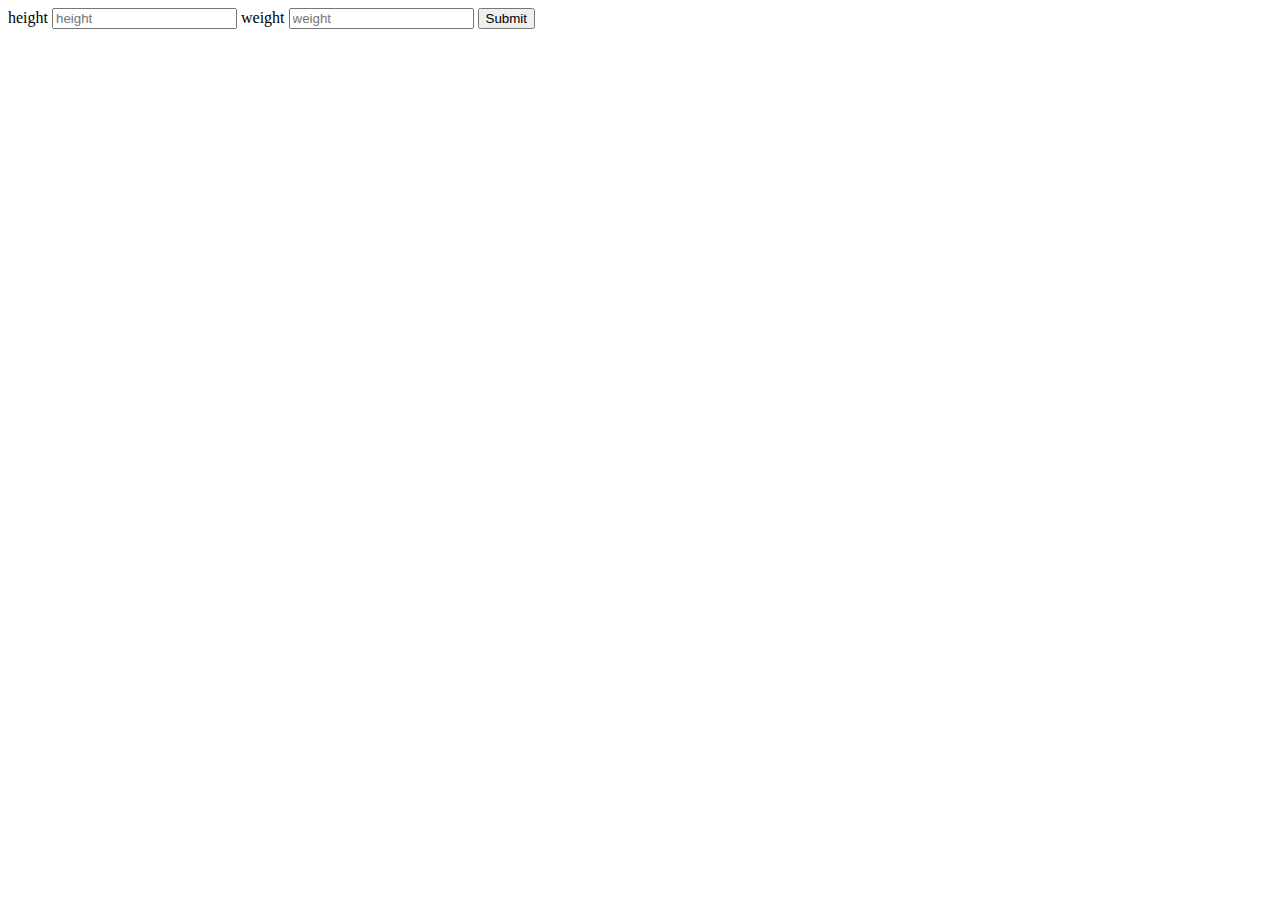
<file: projects/bmi-calculator/index.html>
<!DOCTYPE html>
<html lang="en">
<head>
    <meta charset="UTF-8">
    <meta name="viewport" content="width=device-width, initial-scale=1.0">
    <title>Document</title>
</head>
<body>
    <form id="bmi-info">

        <label for="height">
            height
        <input id="height" placeholder="height" />
        </label>

        <label for="weight">
            weight
        <input id="weight" placeholder="weight"/>
        </label>

        <button type="submit">Submit</button>

        <span id="textbox"></span>
    </form>
</body>
<script src="index.js"></script>
</html>
</file>
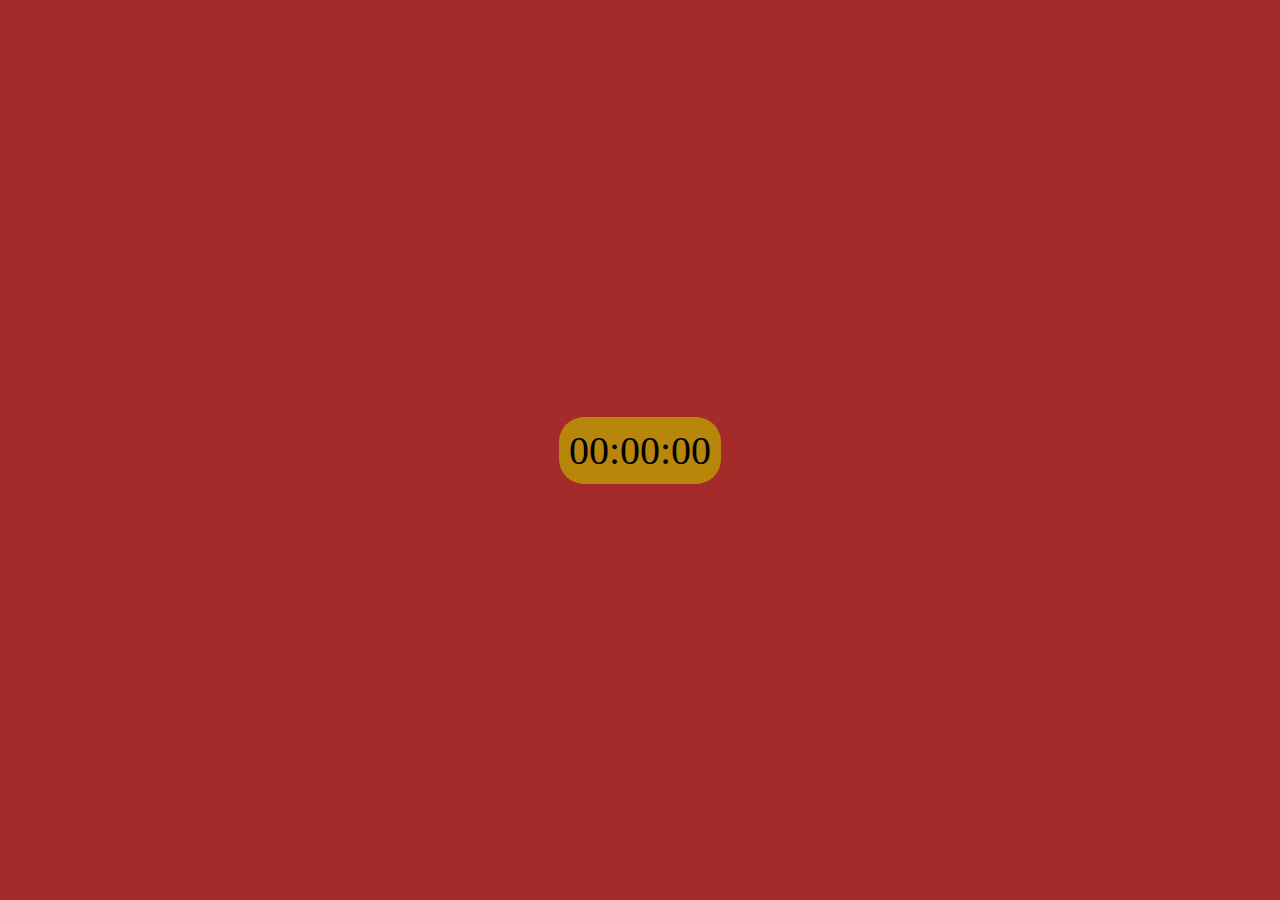
<file: projects/clock/index.html>
<!DOCTYPE html>
<html lang="en">
<head>
    <meta charset="UTF-8">
    <meta name="viewport" content="width=device-width, initial-scale=1.0">
    <title>Document</title>
    <link rel="stylesheet" href="style.css">
</head>
<body>
    <div id="container">
        <span id="clock">00:00:00</span>
    </div>
</body>
<script src="index.js"></script>
</html>
</file>
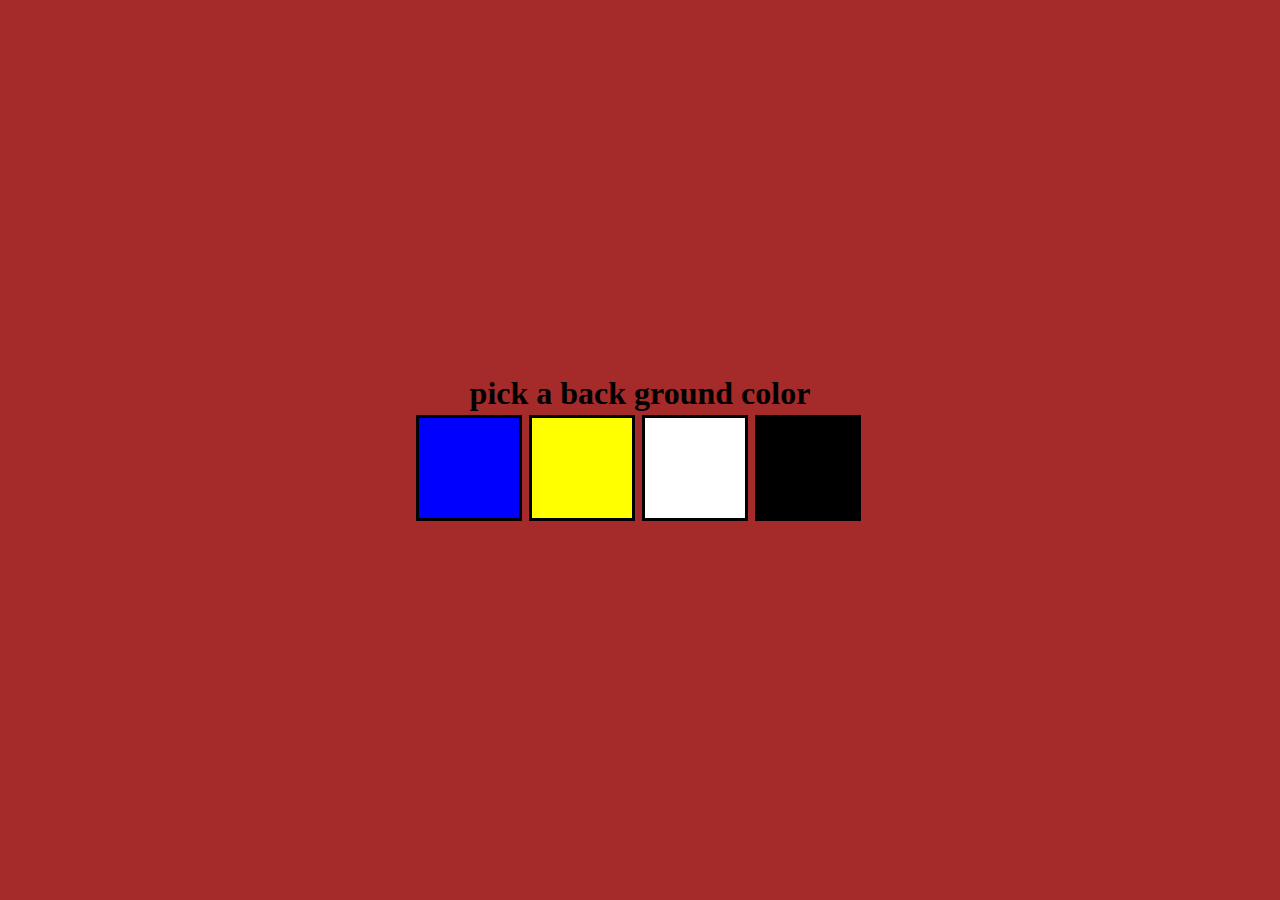
<file: projects/color-picker/index.html>
<!DOCTYPE html>
<html lang="en">
<head>
    <meta charset="UTF-8">
    <meta name="viewport" content="width=device-width, initial-scale=1.0">
    <title>Document</title>
    <link rel="stylesheet" href="style.css">
</head>
<body>
    <div class="color-palette">
    <h1>pick a back ground color</h1>
    <div>
    <span class="bg-color" id="blue"></span>
    <span class="bg-color" id="yellow"></span>
    <span class="bg-color" id="white"></span>
    <span class="bg-color" id="black"></span>
    </div>
    </div>
    </body>
    <script src="index.js"></script>
</html>
</file>
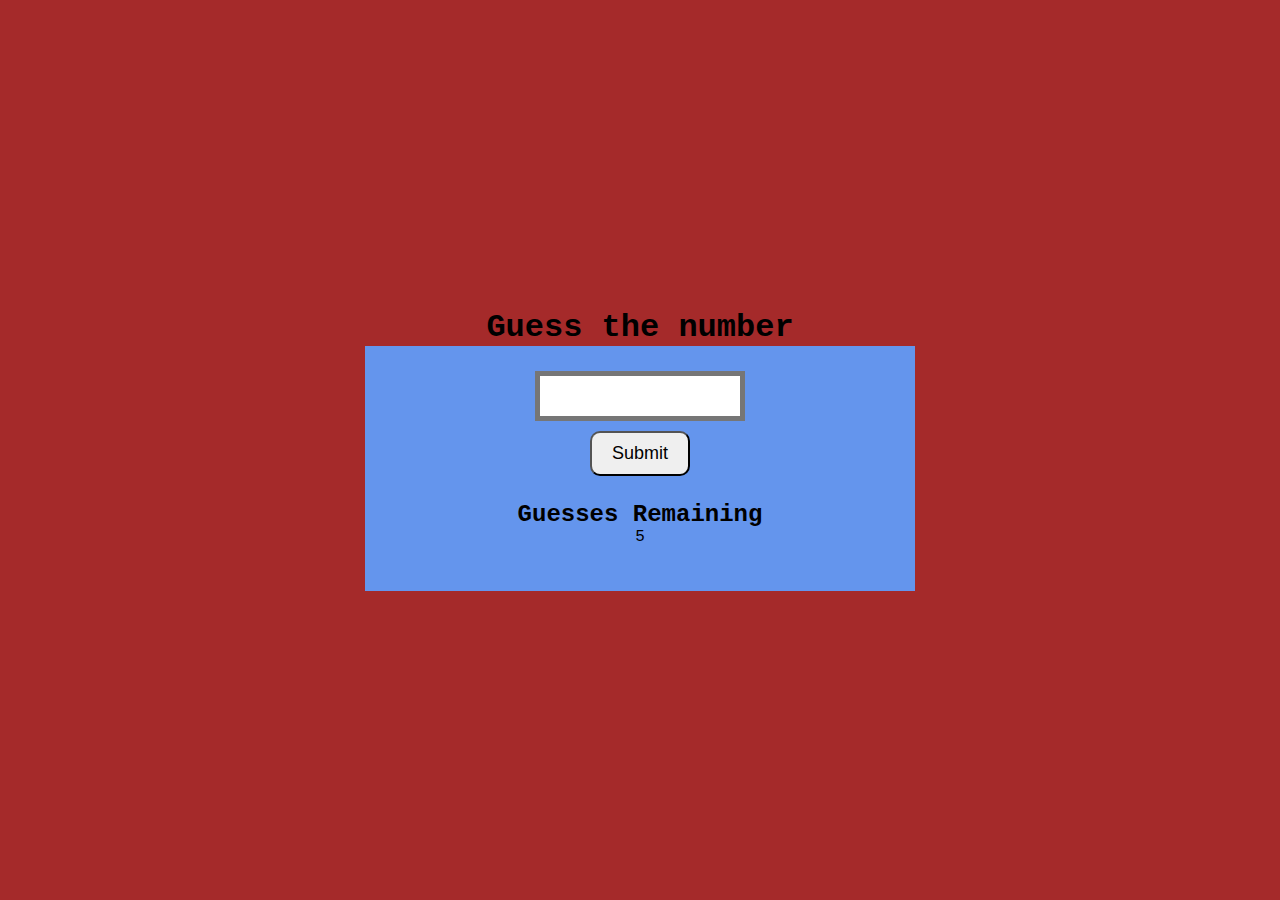
<file: projects/guessNumber/index.html>
<!DOCTYPE html>
<html lang="en">
<head>
    <meta charset="UTF-8">
    <meta name="viewport" content="width=device-width, initial-scale=1.0">
    <title>Document</title>
    <link rel="stylesheet" href="style.css">
</head>
<body>
    <div id="content">
    <h1>Guess the number</h1>
    <div id="container">
        <form id="num-form">
            <input id="num" type="text" /> <br/>
            <input id="sub-btn" type="submit"  />
        </form>
        <div id="board">
        <h2 id="prev-guess" >Guesses Remaining</h2>
        <span id="prev-num"></span>
        <h2 id="display" >Number too low!</h2>
        </div>
    </div>
    </div>
</body>
<script src="index.js"></script>
</html>
</file>
<file: projects/clock/style.css>
*{
    margin: 0%;
    padding: 0%;
}

#container{
    background-color: brown;
    height: 100vh;
    display: flex;
    align-items: center;
    justify-content: center;
}

#clock{
    background-color: darkgoldenrod;
    font-family: 'Lucida Sans';
    font-size: 2.5rem;
    padding: 10px;
    border-radius: 25px;
}
</file>
<file: projects/color-picker/style.css>
*{
    margin: 0%;
    padding: 0%;
}

.color-palette {
    background-color: brown;
    display: flex; 
    justify-content: center;
    height: 100vh;
    align-items: center;
    flex-direction: column;
}

.bg-color {
   background-color: blue;
   display: inline-block;
   width: 100px;
   height: 100px;
   border: solid;
   margin-right: 3px;
   margin-top: 3px;
   border-width: 3px;
   border-color: black;
}
</file>
<file: projects/guessNumber/style.css>
*{
    margin: 0%;
    padding: 0%;
}

#content{
    background-color: brown;
    display: flex;
    flex-direction: column;
    align-items: center;
    font-family: 'Courier New', Courier, monospace;
    height: 100vh;
    display: flex;
    flex-direction: column;
    justify-content: center;
}

#container{
    background-color: cornflowerblue;
    display: inline-block;
    text-align: center;
    padding: 25px 25px;
    width: 500px;
}

#sub-btn{
    font-size: large;
    padding: 10px 20px;
    border-radius: 10px;
    margin-top: 10px;
}
#sub-btn:hover{
    cursor: pointer;
}

#num{
    width: 200px;
    height: 40px;
    font-size: large;
    border-style: solid;
    border-width: 5px;
}

/* score board */

#board{
     padding-top: 25px;
}

/* number guessed */
#display{
    margin-top: 20px;
}
</file>
